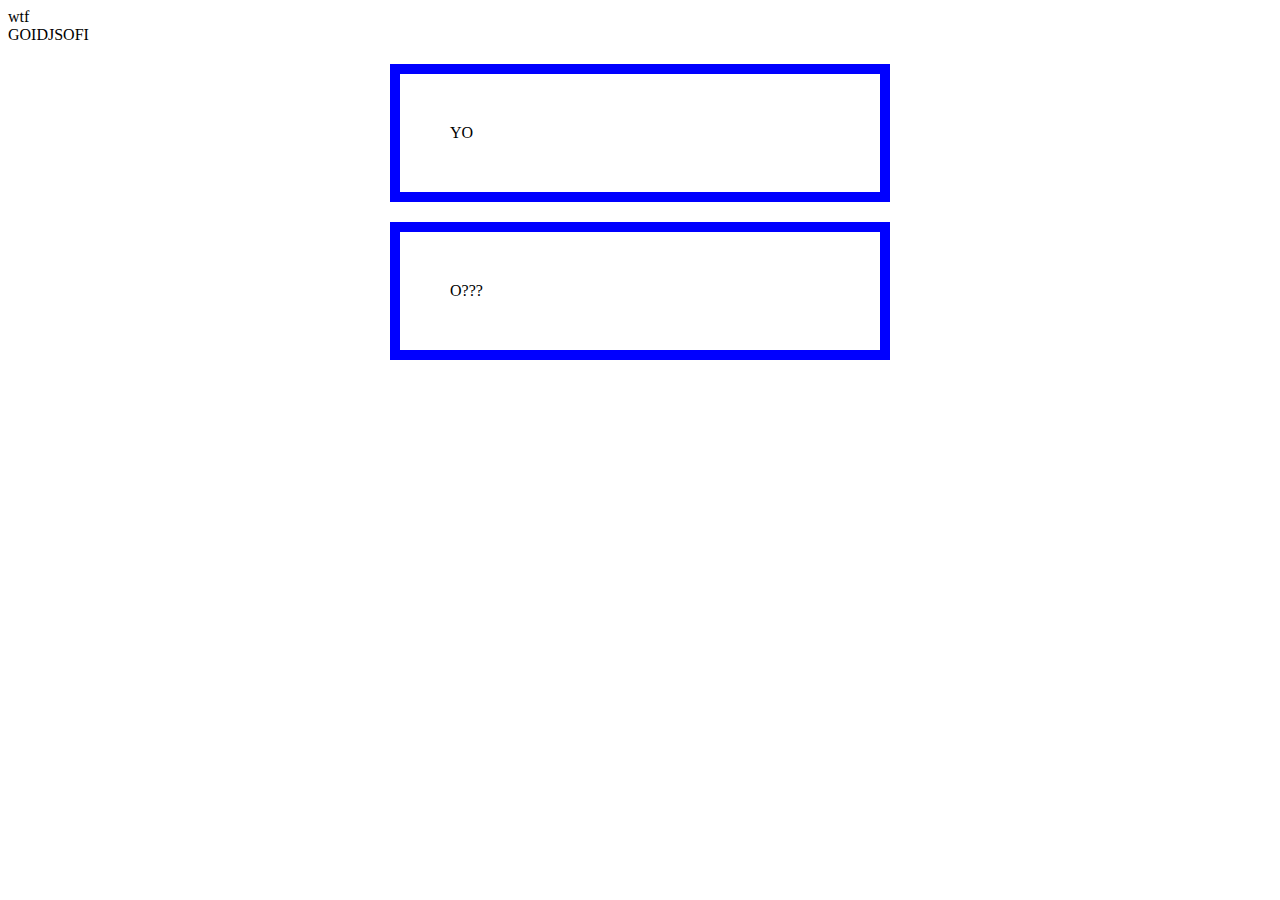
<file: Desktop/css/test.html>
<head>
<style> 
<link rel="stylesheet" href="https://maxcdn.bootstrapcdn.com/bootstrap/3.3.5/css/bootstrap.min.css">

<link href="../test.css">
<link rel="stylesheet" href="https://maxcdn.bootstrapcdn.com/bootstrap/3.3.5/css/bootstrap-theme.min.css">

.simple {
  width: 500px;
  height: 1000px;
  margin: 20px auto;
  -webkit-box-sizing: border-box;
     -moz-box-sizing: border-box;
          box-sizing: border-box;
}

.fancy {
  width: 500px;
  margin: 20px auto;
  padding: 50px;
  border: solid blue 10px;
  -webkit-box-sizing: border-box;
     -moz-box-sizing: border-box;
          box-sizing: border-box;
}

</style>
</head> 
<body>


<div class="simple"> wtf</div>

<div class="simple"> GOIDJSOFI</div>
<div class="fancy"> YO </div>

<div class="fancy"> O??? </div>

</body>
</file>
